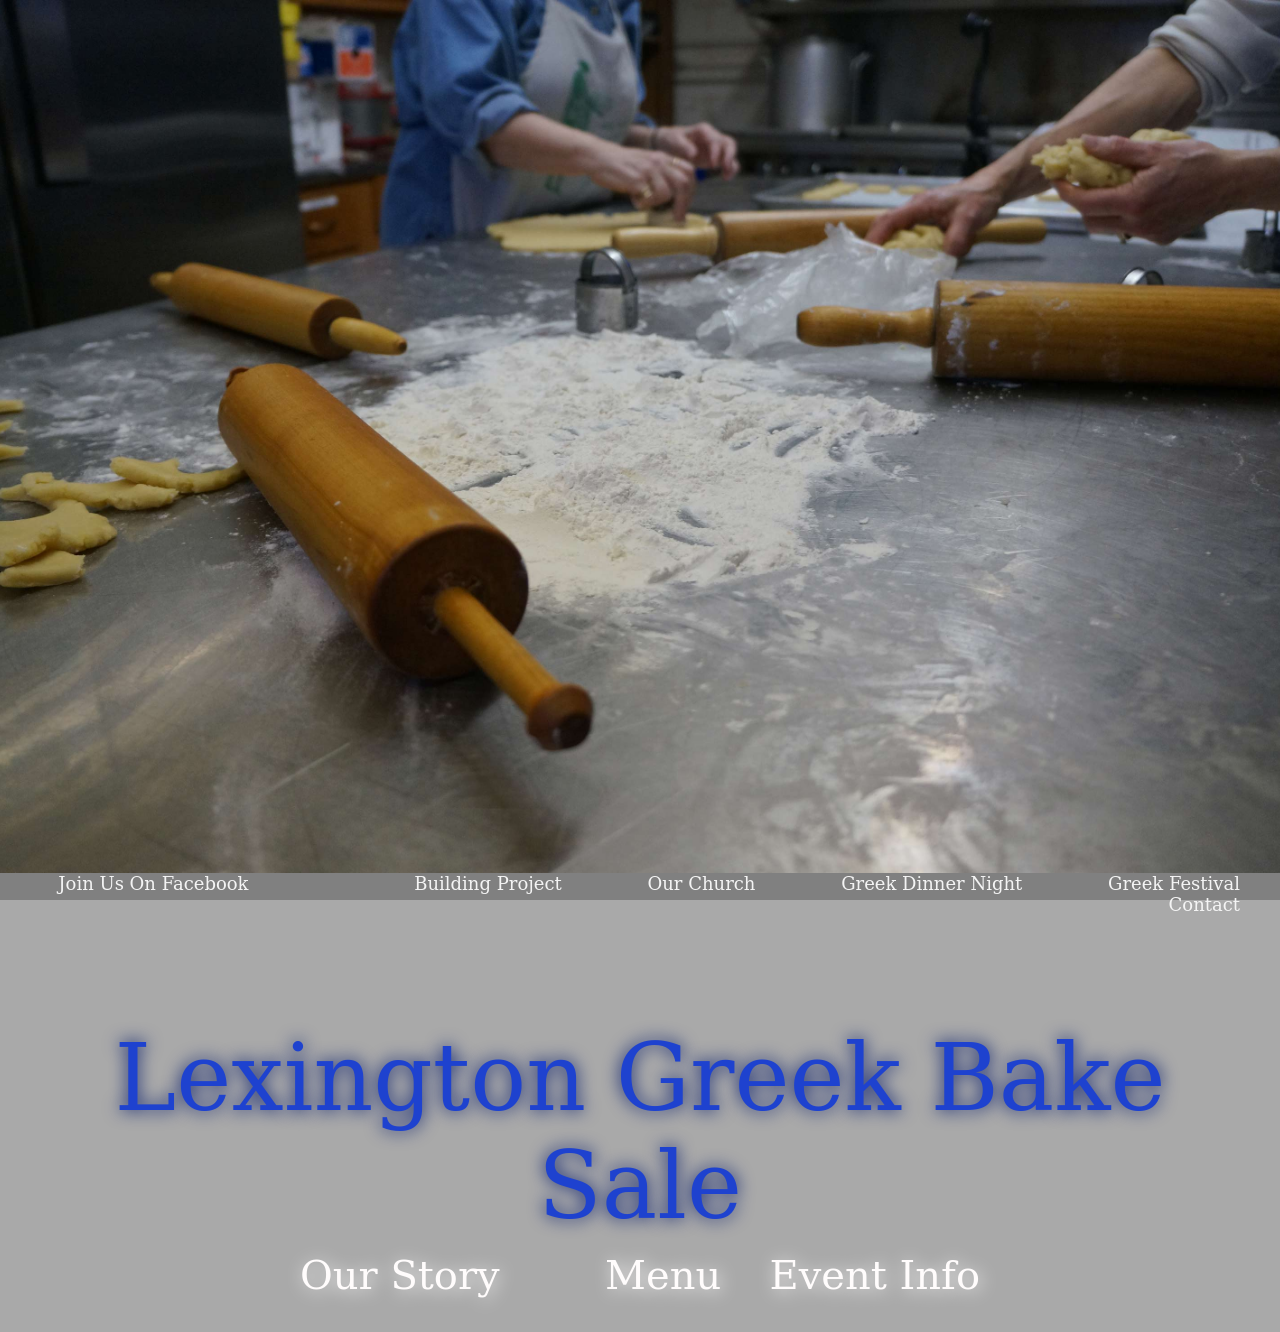
<file: index.html>
<!DOCTYPE HTML>
<html>
	<head>
		<title>
			Lexington Greek Bakesale, Greek Food, Pastries, Lexington, Local Event, Great Gifts, Easter and Christmas.	
		</title>
		
		<LINK href="bakesale.css" rel="stylesheet" type="text/css">
		<link href='Allura.css' rel='stylesheet' type='text/css'>
		 <meta name="description" content=" Lexington Greek Balesale is a biannual Christmas and Easter fundraiser for the Greek Orthodox Church of Lexington,Ky. Access a pastry menu with a preorder or find information about the event time and location using our user-friendly website.">
		 <meta name="viewport" content=" initial-scale=1"> <!-- width=device-width,  -->
		<!--<link href='https://fonts.googleapis.com/css?family=Open+Sans+Condensed:300' rel='stylesheet' type='text/css'>    IN ALLURA.CSS-->
		<script src="jquery-1.11.0.min.js"></script>
		<script type="text/javascript" src="script.js"></script>
		</script>
		
		<!-- slideshow pluggin-->
		<script type="text/javascript" src="jquery.cycle.all.js">
		</script>
		<!-- slideshow-->
		<script type="text/javascript">
		$(document).ready(function() {
    			$('.slideshow').cycle({
				fx: 'fade',
			     	// choose your transition type, ex: fade, scrollUp, shuffle, etc...
				pager:'#dotbox',
				next: '.slideshow',
				pause: 1,
				timeout:4000

			});
		/*	$('.storytime').cycle({
				fx: 'fade', // choose your transition type, ex: fade, scrollUp, shuffle, etc...
				pager:'#dotbox',
				next: '.slideshow',
				pause: 1,
				timeout:6000
				}); */
		});
		</script>	
			
	</head>

	<body>
       	
		<!--<div id="bg">
  			<img src="zakanthos.jpg" alt="">
		</div> -->
	
			<!--<div class="divider">
			</div>-->
	
		<div class= "contentbox" id="infobox">	
			<div id="infobar">
				<p> Greek Orthodox Church&nbsp | &nbsp 920 Tates Creek Road &nbsp|
				&nbsp <a href="tel:8592661921" > 859-266-1921</a></p>
			       
				<p> &nbspThursday April 10th 8am-6pm&nbsp | &nbspFriday April 11th
				8am-6pm or <em> sell out</em> 	</p>
			</div>
			<div id= "map">
			<iframe width="600" height="405" frameborder="0" scrolling="no" marginheight="0" marginwidth="0" src="https://maps.google.com/maps?f=q&amp;source=s_q&amp;hl=en&amp;geocode=&amp;q=3001+Tates+Creek+Road,+Lexington,+KY+40502&amp;ie=UTF8&amp;hq=&amp;z=13&amp;iwloc=A&amp;output=embed"></iframe>
			</div>
			<div style="display: inline-block;">

				<img src="church.jpg">
			</div>
		</div>
		
		<div class="contentbox" id="ourstorybox">
	
		  
			<div class="slideshow"> 
				<div>
				<div  class="storytime" id="story1"> Our story begins with simple ingredients... </div>
				<div class="centered">	
				<img class= "images" id= "image1" src= "dough.jpg">
				</div>
				</div>

				
				<div>
					
				<div  class="storytime" id="story2"> And recipes passed down from generation to generation.</div>
				<div class="centered">
				<img class= "images" id= "image2" src= "bake2.jpg">
				</div>
				</div>

				<div>	
				<div  class="storytime" id="story3"> We want to share our tradition with you. </div> 
				<div class="centered">
				<img class= "images" id= "image3" src= "doughballs.jpg">
				</div>
			</div>

				<div>
					<div  class="storytime" id="story4"> Unfortunately the opportunity only comes around twice a year. </div>
				<div class="centered">
				<img class= "images" id= "image4" src= "freshkourambiedes.jpg">
				</div>
			</div>

				<div>
					<div  class="storytime" id="story5"> You can learn more about our story and recipes <a href="httpS://qasite12-site.apps.nandomedia.com/2010/03/17/1186605_greek-recipes-passed-down-from.html" target="_blank" > here </a> </div>
				<div class="centered">
				<img class= "images" id= "image5" src= "sugar.jpg">
				</div>
			</div>
				
				<div>
				<div  class="storytime" id="story6"> Or simply try the pastries for yourself. Preorder for December through the <a id="menulink" href="#menubox" > Menu</a> Tab</div>
	      			<div class="centered">
				<img class= "images" id= "image6" src= "hotkorambiedes.jpg">
				</div>
				</div>
			</div>
		
			<div id= "dotbox">	
						<!--
				<a href= "image1"> <img src="dot.png"> </a>
				<a href= "image2"> <img src="dot.png"> </a>
				<a href= "image3"> <img src="dot.png"> </a>
				<a href= "image4"> <img src="dot.png"> </a>
				<a href= "image5"> <img src="dot.png"> </a>
				<a href= "image6"> <img src="dot.png"> </a>
			--> </div>
			
		</div>
		



		
		<div class="contentbox" id="menubox">
				<br>
				<h2 id="menutitle"> Pastries </h2>
				
				<div id="line">
					<hr id="pastryline"> 
				</div>
				<div id="menulist">
					<ul>

						 <div class="menulist" id="menul1">Baklava</div>
						 <div class="menulist" id="menul2">Chocolate Baklava</div>
						 <div class="menulist" id="menul3">Napolitania</div>
						 <div class="menulist" id="menul4"> Finikia</div>
						 <div class="menulist" id="menul5"> Kourambiethes</div>
						 <!-- relocated <div class="menulist" id="menul6" style="color:white"> Preorder</div>-->

					</ul>
				</div>

			
	
		   	<div id="menuitems">
					<div class="item" id="item1">
					
						<!--This isn't just authentic Baklava. This is countless years of perfecting a recipe that was brought across the atlantic authentic.-->	
						<div class="foodimage">
							<img src="homemadebaklava.jpg" alt="">
						</div>
						<div class="fooddescription">  Biting into a baklava starts with crispy buttery flakes of filo and finishes with the crunch of walnuts in a classic syrup euphoria.      $1.50 </div>
					</div>

					<div class="item" id="item2">
						
						<div class="foodimage">
							<img src="homemadechocolatebaklava.jpg" alt="">
						</div>
						<div class="fooddescription"> A twist to the classic recipe that is sure to please. Sells out quick! $1.50</div>
					
					</div>
					<div class="item"  id="item3" >
						
						<div class="foodimage">
							<img src="homemade.jpg" alt="">
						</div>
						<div class="fooddescription"> A layered wafer cookie, with creme nut filling and drizzled chocolate on top $0.75</div>
					
					</div>
				
						
					<div class="item" id= "item4">
						
						<div class="foodimage">
							<img src="homemadefinikia.jpg" alt="">
						</div>
						
						<div class="fooddescription">A homemade srepice cookie topped with walnuts. Great with coffee and any other excuse you have to eat them $1</div>
						
					</div>
					
					<div class="item" id= "item5">
						
						<div class="foodimage">
							<img src="homemadekourambiedes.jpg" alt="">
						</div>
						<div class="fooddescription"> A buttery almond cookie topped with powdered sugar that melts in your mouth... known to go missing from your pantry $0.75 </div>
					
					</div>
					
					 <div class="item" id="item6">
					
						<!--	
						<div class="foodimage">
							<img src="homemadebaklava.jpg" alt="">
						</div>-->
						<div class="fooddescription"> Preorder before the bake sale to ensure we don't sell out. Payment is due upon pickup during the normal hours of the bake sale. <a id="infolink" href="#infobox" ><em> Click here for event info</em></a> 
						</div>
					</div>
					
			</div>  
			
			
			 				<div id="formbox">
			     			<p id="menul6">Click to Preorder</p>
						
						<form action="MAILTO:goclex@gmail.com" method="post" enctype="text/plain">
							
							Name:<br>
							<input type="text" name="name" value="your name"><br>
							E-mail:<br>
							<input type="text" name="mail" value="your email"><br>
							Number of Baklava: ($1.50)<br>
							<input type="text" name="baklava" value=""><br>
							Number of Chocolate Baklava: ($1.50)<br>
							<input type="text" name="chocolate baklava" value=""><br>
							Number of Napolitania: ($0.75)<br>
							<input type="text" name="napolitania" value=""><br>
							Number of Finikia: ($1.00)<br>
							<input type="text" name="finikia" value=""><br>
							Number of Kourambiethes: ($0.75)<br>
							<input type="text" name="kourambiethes" value=""><br>
							<input type="submit" value="Send Preorder">
							<input type="reset" value="Reset">
						</form>
					
		    	</div>
			
			
			
		</div>


	<div id="titlebox" >  <!-- style="background-color: #3d63b8"-->
			<h1> Lexington Greek Bake Sale </h1>
	</div>

		<div id="buttons">
			<div id="centerme">
			<div id ="ourstorytab"> <a> Our Story</a> 
			</div>
			<div id="menutab"> <a > Menu</a> 
			</div>
			<div id= "infotab" > <a > Event Info</a>
	       		</div>
			</div>
		</div>	
	
		<!--	 for making footer touch bottom if absolute <div class="clearfooter"> </div>-->

		<div id="footer">
			<ul id="churchlink">
			  <li>  	<a href="https://www.facebook.com/pages/Greek-Orthodox-Church-Panagia-Pantovasilissa/115896055099231?ref=hl">	Join Us On Facebook
		</a>	
		    <li> 
				<li>  <a href="https://goclex.org" target="_blank"> Building Project </a>
				</li>

				<li >  <a  href="https://panagia.ky.goarch.org/" target="_blank">Our Church</a>
				</li>
				<li> <a  href="https://greekdinner.com/" target="_blank"> Greek Dinner Night </a> 
				</li>
				
			

				<li > <a  href= "https://lexingtongreekfestival.com/index.htm" target="_blank"> Greek Festival </a>
	       			</li>
				<li> 	<a href="mailto:ckaroun@gmail.com" target="_top">
				Contact</a>
				</li>
				
				
			</ul>
		
		</div>	
	
	</body>
</html>
</file>
<file: bakesale.css>
/*@viewport{
    zoom: 1.0;
    width: extend-to-zoom;
}

@-ms-viewport{
    width: extend-to-zoom;
    zoom: 1.0;
}*/
html{
	background-image: url('bake1.jpg'); /*'bake1.JPG'*/ 
	background-repeat: no-repeat;
	background-position: center center;
	background-size: cover ;/* 1600px;*/
	/*-webkit-background-size: 100% auto; 
	-moz-background-size: 100% auto; 
	background-size: 100% auto;*/
	background-color: darkgrey;
	background-attachment: fixed; /*scroll;*/
	min-width:100%;
	min-height:100%;
	left:0;
	/*margin: 0px;
	width: 100%;
	height: auto;
	position: absolute;*/
}
body{
	margin: 0px;
}
/*html,body{
	height:100%;
	width:100%;
} */

.contentbox{

	font-family: 'Open Sans Condensed',"Lucida Bright", Lucidabright, "Lucida Serif", Lucida, "DejaVu Serif", "Bitstream Vera Serif", "Liberation Serif", Georgia, serif;
	color: black;
	box-shadow: 0px 0px 30px -5px black inset;
	width: 1200px;
	height: 550px;
	margin: 170px auto 0 auto ;
	display: block;	
	background:#fff;
	/* rounded corners? */
	-moz-border-radius: 5px;
	-webkit-border-radius: 5px;
	border-radius: 5px; /* future proofing */
	-khtml-border-radius: 5px; /* for old Konqueror browsers */
	
  z-index: 2;
	
}



h1 {
	font-family: 'Open Sans Condensed', Lucidabright, "Lucida Serif", Lucida, "DejaVu Serif", "Bitstream Vera Serif", "Liberation Serif", Georgia, sans-serif; /* cool font 'Open Sans Condensed', */
	font-weight: 500;
	font-size: 93px;
	text-align: center;
	margin: 0 0 0 0;
	text-shadow: 0px 0px 17px rgb(7, 28, 110); /* blue shadow*/
	color: #1E42CF;/*  blue font*/
	position: relative;
	top-margin:350px;
}


#main {/* OLD WEBSITE
	margin-top:1000px;
	
	margin-right: auto;
	margin-bottom: -25px; /* for footer*/
	/*margin-left: auto;
	background: rgba(2, 2, 1, 0.1);
	position:relative;
	min-height: 100%; /* for footer*/
	/*box-shadow: 0px 0px 1759px 3px black inset;
	width: 800px;
	font-family: "Lucida Bright", Lucidabright, "Lucida Serif", Lucida, "DejaVu Serif", "Bitstream Vera Serif", "Liberation Serif", Georgia, serif;
	color: #fffcfc;/* white for font*/
	
	/*Previous
	 * background: linear-gradient(#3A3E46,#353638);
	box-shadow: 0px 0px 75px 20px black*/

	/* rounded corners? */
	/*-moz-border-radius: 10px;
	-webkit-border-radius: 10px;
	border-radius: 10px; /* future proofing */
	/*-khtml-border-radius: 10px; /* for old Konqueror browsers */
	
}





/* too chunky...
.divider {
	background-color: #fffcfc;
	width: 100%;
	height: 8px;
	box-shadow: 0px 0px 15px 0px black inset;
	
}
*/
#ourstorybox{

	background-color: rgba(32, 32, 32, 0.9);
}
.storytime a{
	color:#1E42CF; /*#1E42CF*/
	text-shadow: 2px 2px 2px black;
}

.storytime{
	bottom: 0px;
	font-family:'Allura', "Lucida Bright", Lucidabright, "Lucida Serif", Lucida, "DejaVu Serif", "Bitstream Vera Serif", "Liberation Serif", Georgia, serif;
	font-size: 35px;
	color: white;
	text-align: center;	
	
	display:block;
	width: 1005px;
	margin-left: auto;
	margin-right: auto;

	text-shadow: 2px 2px 4px gray; /*rgb(204, 166, 68)*/
	z-index: 10;

}
.centered{
	width: 550px;
	margin: 0 auto;
	positions: relative;
}
.slideshow
{ 	
	/* background-color: black; */
	/* box-shadow:  5px 5px 25px 0px black; */
	width: 1005px;
	height: 365px;
/*	background-image: url('hotkorambiedes.jpg'); /*korambiedes.jpg');
 *	background-repeat: no-repeat;
 *	background-size: contain;*/
	margin: auto;
	
	top: 54px;
	margin-bottom: 0;
	z-index=0;

}

#facebook {
	position: fixed;
  z-index:0;
	bottom: 22px;
	right: 0;
}
.images{
	width: 550px;
	height: 365px;
	box-shadow: 5px 5px 25px 0px black;
	margin:  auto;
}

#dotbox{
	display: block;
	position: relative;
	width:  500px;
	height: 15px;
	margin: 116px auto;
	z-index: 5;
	text-align: center;
}
#dotbox a{
	margin: 0 10px;
	color: darkgray;
	background-color: darkgray;
	-moz-border-radius: 5px;
	-webkit-border-radius: 5px;
	border-radius: 5px; /* future proofing */
	-khtml-border-radius: 5px; /* for old Konqueror browsers */
}

.contentbox #infobox{
       	box-shadow:0 0 0 white;
}
#infobar{

	/* repetitive font-family: "Lucida Bright", Lucidabright, "Lucida Serif", Lucida, "DejaVu Serif", "Bitstream Vera Serif", "Liberation Serif", Georgia, serif;*/		
	margin-top: 20px;
	font-size: 25px;
	text-align: center;
	position: relative;
	margin: 0 auto;
	color: white;
	padding: 2px 4px;
	background-color: #3d63b8; /* info blue*/

}
#map
{
	margin-top: -6px;
	margin-left: 1px;
	margin-right: 60px;
	width: 535px;
	display: inline-block;
	}
#menubox{

	background-color: rgba(250, 252, 248, 0.9);
}
#menutitle {
	font-family: 'Open Sans Condensed', "Lucida Bright", Lucidabright, "Lucida Serif", Lucida, "DejaVu Serif", "Bitstream Vera Serif", "Liberation Serif", Georgia, serif;
	font-weight: 500;
	font-size: 66px;
	text-align: right;
	color:  #1E42CF;/*#3d63b8;*/
	margin: -15px 143px -29px 74px;
	/* text-shadow: 1px 89px 10px rgb(0, 15, 192); *//
	 z-index:inherit;
}
#pastryline {
    border: 0;
    height: 1px;
    margin: 0 auto;
    z-index:2;
    background-image: -webkit-linear-gradient(left, rgba(0,0,0,0), rgba(0,0,0,0.75), rgba(0,0,0,0)); 
    background-image:    -moz-linear-gradient(left, rgba(0,0,0,0), rgba(0,0,0,0.75), rgba(0,0,0,0)); 
    background-image:     -ms-linear-gradient(left, rgba(0,0,0,0), rgba(0,0,0,0.75), rgba(0,0,0,0)); 
    background-image:      -o-linear-gradient(left, rgba(0,0,0,0), rgba(0,0,0,0.75), rgba(0,0,0,0)); 
}
/*#pastryline2 {
	color: darkgray;
    border: 0;
    
	height: 1px;
    margin: 0 auto;
    z-index:2;
    
	z-index: 1;
	background-image: -webkit-linear-gradient(left, rgba(0,0,0,0), rgba(0,0,0,0.75), rgba(0,0,0,0)); 
    background-image:    -moz-linear-gradient(left, rgba(0,0,0,0), rgba(0,0,0,0.75), rgba(0,0,0,0)); 
    background-image:     -ms-linear-gradient(left, rgba(0,0,0,0), rgba(0,0,0,0.75), rgba(0,0,0,0)); 
    background-image:      -o-linear-gradient(left, rgba(0,0,0,0), rgba(0,0,0,0.75), rgba(0,0,0,0)); 
}*/
#line{ 
	display: block;
	position: relative;
	left: 440px;
	top: 34px;
	width: 700px;
	z-index:2;
}

#menulist{
	color: white;
	
	text-decoration: none;
		
	display: inline-block;
	position: relative;
	float: left;
	font-size: 25px;
	box-shadow: 0px 0px 30px -11px inset;
	background-color: grey;
	height: 285px;
	width: 302px;
 	
	/*padding: 0px 13px 50px 1px;*/
	margin: 32px 0 0 15px ;
	-moz-border-radius: 5px 30px 10px 5px;
	-webkit-border-radius: 5px 30px 10px 5px;
	border-radius: 5px 30px 10px 5px;
	-khtml-border-radius: 5px 30px 10px 5px;
	 z-index:inherit;
}

.menulist :hover {
	color: black;
	 z-index:inherit;
}
.menulist{
	height: 40px;
	width: 250px;

	margin:  10px 0;
	z-index:inherit;
}

#menuitems{
	display:inline-block;
  position: relative;
  float:left;
	margin-left: 100px;	
	margin-top: 94px;
	width: 365px;
	height: 305px;
	z-index:inherit;
	
}
.item{
	display: inline-block;
	position: absolute;
	padding: 5px;
	width:365px;
		
	height: 305px;
	/*top: 181px;
	right: 603px;*/
	background-color: #1E42CF;
	-moz-border-radius: 5px 10px 5px 10px;
	-webkit-border-radius:  5px 10px 5px 10px;
	border-radius: 5px 10px 5px 10px;  
	-khtml-border-radius: 5px 10px 5px 10px;
	z-index:inherit;
}
.foodimage{
	display: inline;
	position: relative;
	margin: 5px 0 0 7px;
	width: 550px;
	height: 365px;
	top: 8px;
	 z-index:inherit;
}
.fooddescription{
	display: block;
	position: relative;
	text-align: left;
	max-width: 350px;
	margin: 7px 0 0 8px;
	color: rgb(228, 228, 228); /*#fffcfc; /* white for font*/
	font-family: 'Allura', 'Allura', "Lucida Bright", Lucidabright, "Lucida Serif", Lucida, "DejaVu Serif", "Bitstream Vera Serif", "Liberation Serif", Georgia, serif
	font-size: 12px;
	 z-index:inherit;
}

#formbox{
	display:inline-block;
	position: relative;
	margin-left: 100px;
	margin-top:157px;
	float:left;
	/*top: 248px;*/
	/*right: 268px;*/
	width: 302px;
	height: 285px;
	text-align: center;
	background-color:black;
	-moz-border-radius: 10px 5px 5px 30px;  
	-webkit-border-radius: 10px 5px 5px 30px;  
	border-radius: 10px 5px 5px 30px;  
	-khtml-border-radius: 10px 5px 5px 30px;
	 z-index:inherit;
}
#menul6{
	color: white;
	font-size:25px;
 	margin: 9px;h

}
form{

	font-size: 17px;
	color: white;
	
   z-index:inherit;
}


#titlebox{
     	position: relative;
  	width: 1200px;	
	margin: 80% auto 0 auto; /*535px (top)*/
	z-index: 0;
	text-align: center;
}

a{
		color:#fffcfc;
		text-decoration:none;
	}


#centerme div{
	display: inline;
       position: absolute;
	margin: 0 60px;
}
#ourstorytab {
	left:0px;
}
#infotab{
	right: 0px;
}
#menutab{
	left:305px;
}
#centerme {
	position: relative;
	display: block;
	text-align: center;
	width: 800px;
	margin: 0 auto;
}
#buttons
	{	
	position: relative;
	width: 1200px;
  height: 50px;
	padding: 0;
	list-style-type: none;
  margin: 12px auto 30px auto;
  /*bottom: 25px;*/
	text-align: center;
	font-size: 40px;
	
	text-shadow: 2px 2px 17px;/* was 40px for third*/
	font-family:'Open Sans Condensed', "Lucida Bright", Lucidabright, "Lucida Serif", Lucida, "DejaVu Serif", "Bitstream Vera Serif", "Liberation Serif", Georgia, serif;
	z-index: 2;
}


#churchlink li {
	margin: 0 40px;
	display: inline;
}

#churchlink a {
	color: #f4f4f4;
	
}
#churchlink{
	text-align: right;
	margin: 0px;
	font-size: 18px;

	padding:0px;
/*	text-shadow: 0px 0px 1290px;
*/
}
#footer	{
	
	bottom: 0;
	width: 100%;/*1600px*/
	height: 27px;
	/* for sticking to bottom*/
	position: fixed;
	font-family: 'Open Sans Condensed', "Lucida Bright", Lucidabright, "Lucida Serif", Lucida, "DejaVu Serif", "Bitstream Vera Serif", "Liberation Serif", Georgia, serif;


	text-align: right;
	background-color: grey;
	color: white;/* #f9f9f9;*/
	/* inherited already font-family: "Lucida Bright", Lucidabright, "Lucida Serif", Lucida, "DejaVu Serif", "Bitstream Vera Serif", "Liberation Serif", Georgia, serif;*/


}
</file>
<file: Allura.css>
@font-face {
  font-family: 'Allura';
  font-style: normal;
  font-weight: 400;
  src: local('Allura'), local('Allura-Regular'), url(https://themes.googleusercontent.com/static/fonts/allura/v2/ExiT4hKozv4E-LiOi2vvJA.woff) format('woff');

}
@font-face {
  font-family: 'Anton';
  font-style: normal;
  font-weight: 400;
  src: local('Anton'), url(https://themes.googleusercontent.com/static/fonts/anton/v4/tilmJBBU81h1G7ZsdY3Hmw.woff) format('woff');
}
@font-face {
  font-family: 'Open Sans Condensed';
  font-style: normal;
  font-weight: 300;
  src: local('Open Sans Cond Light'), local('OpenSans-CondensedLight'), url(https://themes.googleusercontent.com/static/fonts/opensanscondensed/v7/gk5FxslNkTTHtojXrkp-xF1YPouZEKgzpqZW9wN-3Ek.woff) format('woff');
}
</file>
